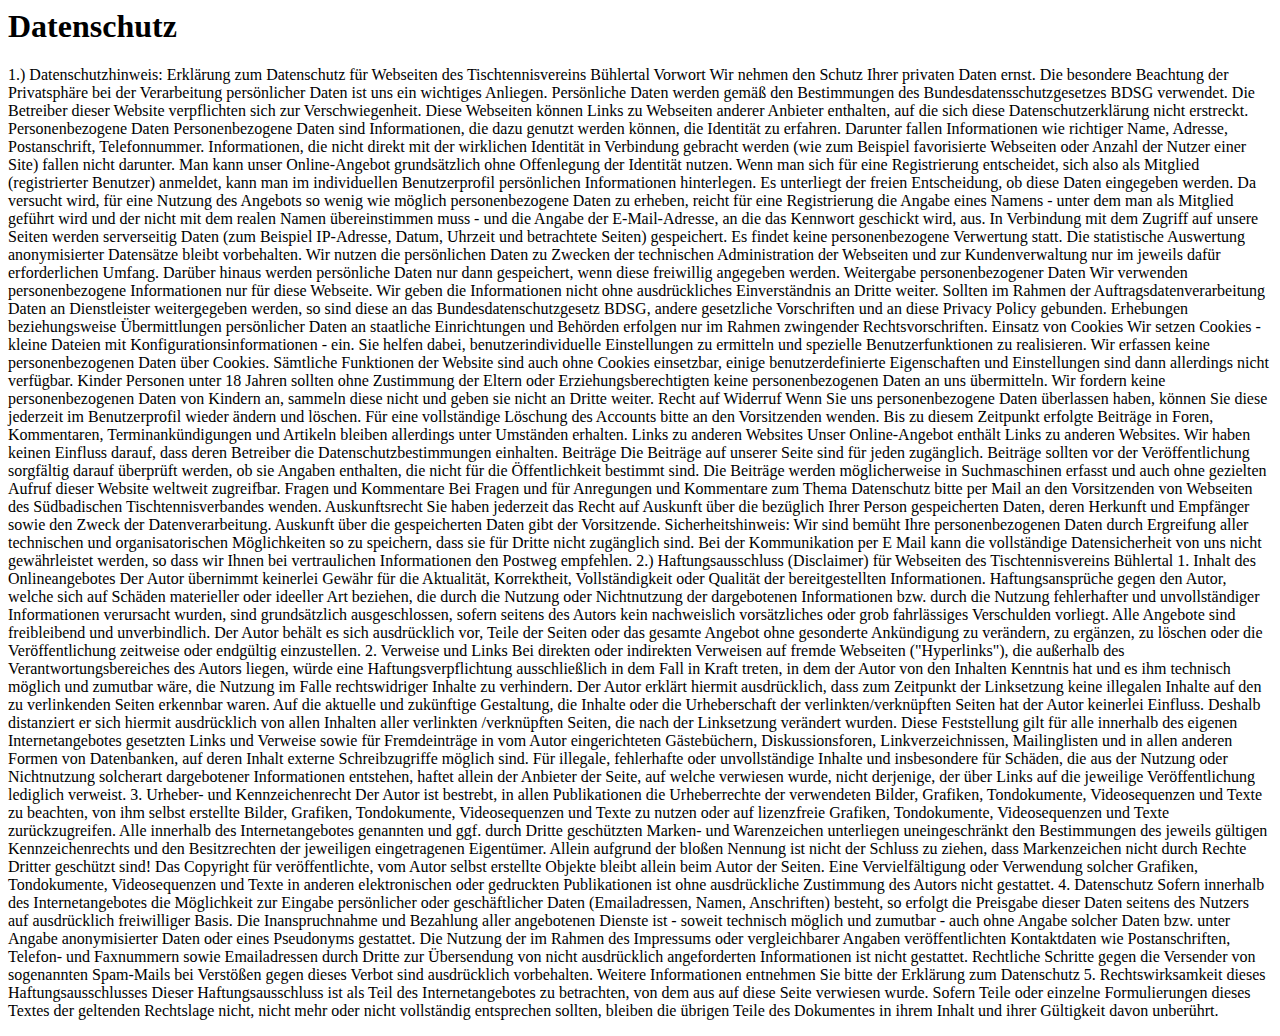
<file: datenschutz.html>
<html>
    <head>
        <meta charset="UTF-8">
        <title>TTV Bühlertal | Datenschutz</title>
    </head>

    <body>
        <h1>Datenschutz</h1>
        <p>1.) Datenschutzhinweis:
            Erklärung zum Datenschutz für Webseiten des Tischtennisvereins Bühlertal
            
            Vorwort
            Wir nehmen den Schutz Ihrer privaten Daten ernst. Die besondere Beachtung der Privatsphäre bei der Verarbeitung persönlicher Daten ist uns ein wichtiges Anliegen. Persönliche Daten werden gemäß den Bestimmungen des Bundesdatensschutzgesetzes BDSG verwendet. Die Betreiber dieser Website verpflichten sich zur Verschwiegenheit. Diese Webseiten können Links zu Webseiten anderer Anbieter enthalten, auf die sich diese Datenschutzerklärung nicht erstreckt.
            
            Personenbezogene Daten
            Personenbezogene Daten sind Informationen, die dazu genutzt werden können, die Identität zu erfahren. Darunter fallen Informationen wie richtiger Name, Adresse, Postanschrift, Telefonnummer. Informationen, die nicht direkt mit der wirklichen Identität in Verbindung gebracht werden (wie zum Beispiel favorisierte Webseiten oder Anzahl der Nutzer einer Site) fallen nicht darunter.
            Man kann unser Online-Angebot grundsätzlich ohne Offenlegung der Identität nutzen. Wenn man sich für eine Registrierung entscheidet, sich also als Mitglied (registrierter Benutzer) anmeldet, kann man im individuellen Benutzerprofil persönlichen Informationen hinterlegen. Es unterliegt der freien Entscheidung, ob diese Daten eingegeben werden. Da versucht wird, für eine Nutzung des Angebots so wenig wie möglich personenbezogene Daten zu erheben, reicht für eine Registrierung die Angabe eines Namens - unter dem man als Mitglied geführt wird und der nicht mit dem realen Namen übereinstimmen muss - und die Angabe der E-Mail-Adresse, an die das Kennwort geschickt wird, aus. In Verbindung mit dem Zugriff auf unsere Seiten werden serverseitig Daten (zum Beispiel IP-Adresse, Datum, Uhrzeit und betrachtete Seiten) gespeichert. Es findet keine personenbezogene Verwertung statt. Die statistische Auswertung anonymisierter Datensätze bleibt vorbehalten.
            Wir nutzen die persönlichen Daten zu Zwecken der technischen Administration der Webseiten und zur Kundenverwaltung nur im jeweils dafür erforderlichen Umfang. Darüber hinaus werden persönliche Daten nur dann gespeichert, wenn diese freiwillig angegeben werden.
            
            Weitergabe personenbezogener Daten
            Wir verwenden personenbezogene Informationen nur für diese Webseite. Wir geben die Informationen nicht ohne ausdrückliches Einverständnis an Dritte weiter. Sollten im Rahmen der Auftragsdatenverarbeitung Daten an Dienstleister weitergegeben werden, so sind diese an das Bundesdatenschutzgesetz BDSG, andere gesetzliche Vorschriften und an diese Privacy Policy gebunden.
            Erhebungen beziehungsweise Übermittlungen persönlicher Daten an staatliche Einrichtungen und Behörden erfolgen nur im Rahmen zwingender Rechtsvorschriften.
            
            Einsatz von Cookies
            Wir setzen Cookies - kleine Dateien mit Konfigurationsinformationen - ein. Sie helfen dabei, benutzerindividuelle Einstellungen zu ermitteln und spezielle Benutzerfunktionen zu realisieren. Wir erfassen keine personenbezogenen Daten über Cookies. Sämtliche Funktionen der Website sind auch ohne Cookies einsetzbar, einige benutzerdefinierte Eigenschaften und Einstellungen sind dann allerdings nicht verfügbar.
            
            Kinder
            Personen unter 18 Jahren sollten ohne Zustimmung der Eltern oder Erziehungsberechtigten keine personenbezogenen Daten an uns übermitteln. Wir fordern keine personenbezogenen Daten von Kindern an, sammeln diese nicht und geben sie nicht an Dritte weiter.
            
            Recht auf Widerruf
            Wenn Sie uns personenbezogene Daten überlassen haben, können Sie diese jederzeit im Benutzerprofil wieder ändern und löschen. Für eine vollständige Löschung des Accounts bitte an den Vorsitzenden wenden. Bis zu diesem Zeitpunkt erfolgte Beiträge in Foren, Kommentaren, Terminankündigungen und Artikeln bleiben allerdings unter Umständen erhalten.
            
            Links zu anderen Websites
            Unser Online-Angebot enthält Links zu anderen Websites. Wir haben keinen Einfluss darauf, dass deren Betreiber die Datenschutzbestimmungen einhalten.
            
            Beiträge
            Die Beiträge auf unserer Seite sind für jeden zugänglich. Beiträge sollten vor der Veröffentlichung sorgfältig darauf überprüft werden, ob sie Angaben enthalten, die nicht für die Öffentlichkeit bestimmt sind. Die Beiträge werden möglicherweise in Suchmaschinen erfasst und auch ohne gezielten Aufruf dieser Website weltweit zugreifbar.
            
            Fragen und Kommentare
            Bei Fragen und für Anregungen und Kommentare zum Thema Datenschutz bitte per Mail an den Vorsitzenden von Webseiten des Südbadischen Tischtennisverbandes wenden.
            
            Auskunftsrecht
            Sie haben jederzeit das Recht auf Auskunft über die bezüglich Ihrer Person gespeicherten Daten, deren Herkunft und Empfänger sowie den Zweck der Datenverarbeitung. Auskunft über die gespeicherten Daten gibt der Vorsitzende.
            
            Sicherheitshinweis:
            Wir sind bemüht Ihre personenbezogenen Daten durch Ergreifung aller technischen und organisatorischen Möglichkeiten so zu speichern, dass sie für Dritte nicht zugänglich sind. Bei der Kommunikation per E Mail kann die vollständige Datensicherheit von uns nicht gewährleistet werden, so dass wir Ihnen bei vertraulichen Informationen den Postweg empfehlen.
            
            
            
            2.) Haftungsausschluss (Disclaimer) für Webseiten des Tischtennisvereins Bühlertal
            1. Inhalt des Onlineangebotes
            Der Autor übernimmt keinerlei Gewähr für die Aktualität, Korrektheit, Vollständigkeit oder Qualität der bereitgestellten Informationen. Haftungsansprüche gegen den Autor, welche sich auf Schäden materieller oder ideeller Art beziehen, die durch die Nutzung oder Nichtnutzung der dargebotenen Informationen bzw. durch die Nutzung fehlerhafter und unvollständiger Informationen verursacht wurden, sind grundsätzlich ausgeschlossen, sofern seitens des Autors kein nachweislich vorsätzliches oder grob fahrlässiges Verschulden vorliegt.
            Alle Angebote sind freibleibend und unverbindlich. Der Autor behält es sich ausdrücklich vor, Teile der Seiten oder das gesamte Angebot ohne gesonderte Ankündigung zu verändern, zu ergänzen, zu löschen oder die Veröffentlichung zeitweise oder endgültig einzustellen.
            
            2. Verweise und Links
            Bei direkten oder indirekten Verweisen auf fremde Webseiten ("Hyperlinks"), die außerhalb des Verantwortungsbereiches des Autors liegen, würde eine Haftungsverpflichtung ausschließlich in dem Fall in Kraft treten, in dem der Autor von den Inhalten Kenntnis hat und es ihm technisch möglich und zumutbar wäre, die Nutzung im Falle rechtswidriger Inhalte zu verhindern.
            Der Autor erklärt hiermit ausdrücklich, dass zum Zeitpunkt der Linksetzung keine illegalen Inhalte auf den zu verlinkenden Seiten erkennbar waren. Auf die aktuelle und zukünftige Gestaltung, die Inhalte oder die Urheberschaft der verlinkten/verknüpften Seiten hat der Autor keinerlei Einfluss. Deshalb distanziert er sich hiermit ausdrücklich von allen Inhalten aller verlinkten /verknüpften Seiten, die nach der Linksetzung verändert wurden. Diese Feststellung gilt für alle innerhalb des eigenen Internetangebotes gesetzten Links und Verweise sowie für Fremdeinträge in vom Autor eingerichteten Gästebüchern, Diskussionsforen, Linkverzeichnissen, Mailinglisten und in allen anderen Formen von Datenbanken, auf deren Inhalt externe Schreibzugriffe möglich sind. Für illegale, fehlerhafte oder unvollständige Inhalte und insbesondere für Schäden, die aus der Nutzung oder Nichtnutzung solcherart dargebotener Informationen entstehen, haftet allein der Anbieter der Seite, auf welche verwiesen wurde, nicht derjenige, der über Links auf die jeweilige Veröffentlichung lediglich verweist.
            
            3. Urheber- und Kennzeichenrecht
            Der Autor ist bestrebt, in allen Publikationen die Urheberrechte der verwendeten Bilder, Grafiken, Tondokumente, Videosequenzen und Texte zu beachten, von ihm selbst erstellte Bilder, Grafiken, Tondokumente, Videosequenzen und Texte zu nutzen oder auf lizenzfreie Grafiken, Tondokumente, Videosequenzen und Texte zurückzugreifen.
            Alle innerhalb des Internetangebotes genannten und ggf. durch Dritte geschützten Marken- und Warenzeichen unterliegen uneingeschränkt den Bestimmungen des jeweils gültigen Kennzeichenrechts und den Besitzrechten der jeweiligen eingetragenen Eigentümer. Allein aufgrund der bloßen Nennung ist nicht der Schluss zu ziehen, dass Markenzeichen nicht durch Rechte Dritter geschützt sind!
            Das Copyright für veröffentlichte, vom Autor selbst erstellte Objekte bleibt allein beim Autor der Seiten. Eine Vervielfältigung oder Verwendung solcher Grafiken, Tondokumente, Videosequenzen und Texte in anderen elektronischen oder gedruckten Publikationen ist ohne ausdrückliche Zustimmung des Autors nicht gestattet.
            
            4. Datenschutz
            Sofern innerhalb des Internetangebotes die Möglichkeit zur Eingabe persönlicher oder geschäftlicher Daten (Emailadressen, Namen, Anschriften) besteht, so erfolgt die Preisgabe dieser Daten seitens des Nutzers auf ausdrücklich freiwilliger Basis. Die Inanspruchnahme und Bezahlung aller angebotenen Dienste ist - soweit technisch möglich und zumutbar - auch ohne Angabe solcher Daten bzw. unter Angabe anonymisierter Daten oder eines Pseudonyms gestattet. Die Nutzung der im Rahmen des Impressums oder vergleichbarer Angaben veröffentlichten Kontaktdaten wie Postanschriften, Telefon- und Faxnummern sowie Emailadressen durch Dritte zur Übersendung von nicht ausdrücklich angeforderten Informationen ist nicht gestattet. Rechtliche Schritte gegen die Versender von sogenannten Spam-Mails bei Verstößen gegen dieses Verbot sind ausdrücklich vorbehalten.
            
            Weitere Informationen entnehmen Sie bitte der Erklärung zum Datenschutz
            
            5. Rechtswirksamkeit dieses Haftungsausschlusses
            Dieser Haftungsausschluss ist als Teil des Internetangebotes zu betrachten, von dem aus auf diese Seite verwiesen wurde. Sofern Teile oder einzelne Formulierungen dieses Textes der geltenden Rechtslage nicht, nicht mehr oder nicht vollständig entsprechen sollten, bleiben die übrigen Teile des Dokumentes in ihrem Inhalt und ihrer Gültigkeit davon unberührt.</p>
    </body>
</html>
</file>
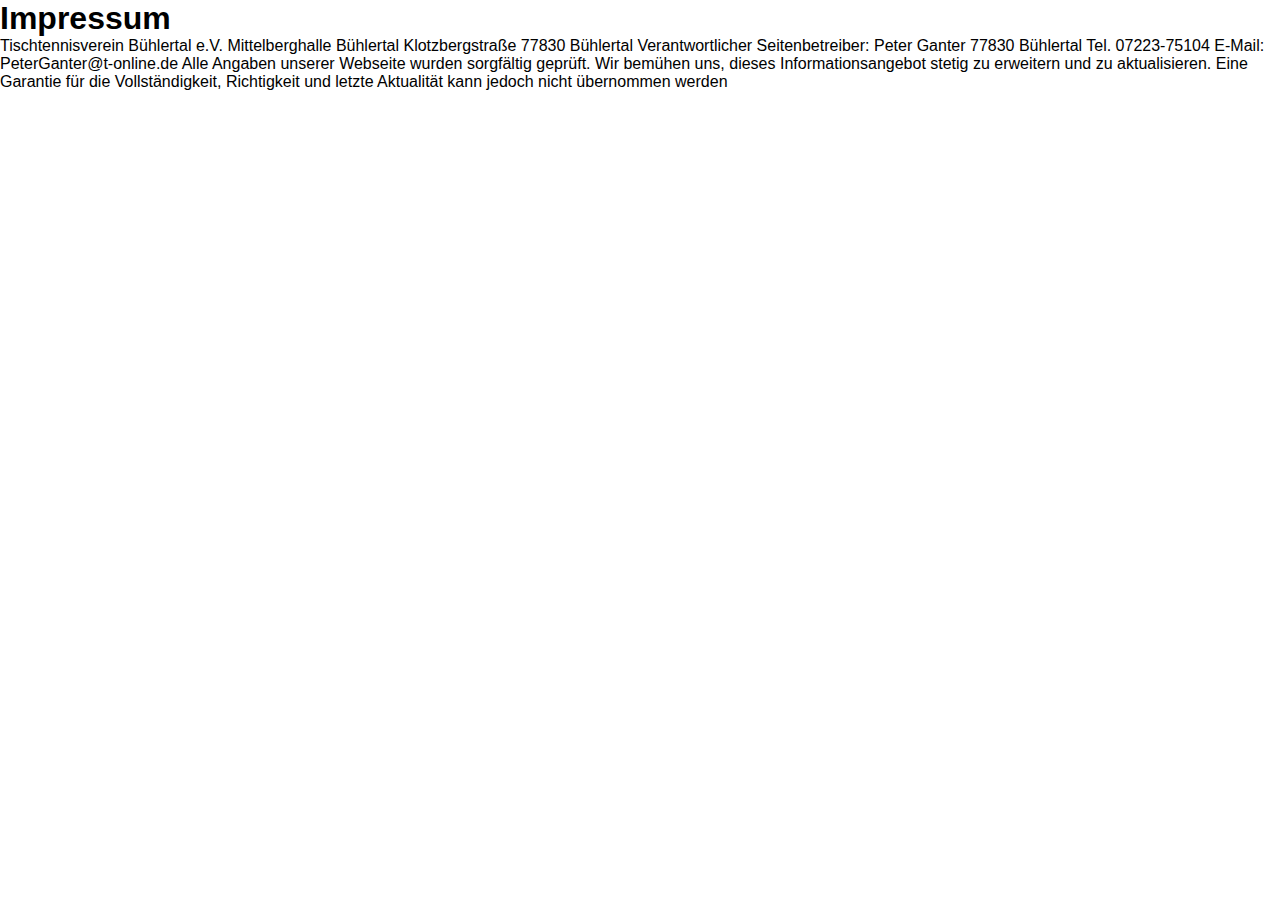
<file: impressum.html>
<html>
    <head>
        <meta charset="UTF-8">
        <title>TTV Bühlertal | Impressum</title>
        <link rel="stylesheet" href="styles.css">
    </head>

    <body>
        <h1>Impressum</h1>

        <p>Tischtennisverein Bühlertal e.V.
            Mittelberghalle Bühlertal
            Klotzbergstraße
            77830 Bühlertal
            
            
            Verantwortlicher Seitenbetreiber:
            Peter Ganter
            77830 Bühlertal
            Tel. 07223-75104
            E-Mail: PeterGanter@t-online.de
            
            Alle Angaben unserer Webseite wurden sorgfältig geprüft.
            Wir bemühen uns, dieses Informationsangebot stetig zu erweitern und zu aktualisieren. Eine Garantie für die Vollständigkeit, Richtigkeit und letzte Aktualität kann jedoch nicht übernommen werden</p>
    </body>
</html>
</file>
<file: styles.css>
*{
    margin: 0;
    padding: 0;
    font-family: sans-serif;
}

.banner{
    width: 100%;
    height: 100vh;
    background-image: linear-gradient(rgba(0,0,0,0),rgba(0,0,0,200)),url(other/placeholder.jpg);
    background-size: cover;
    background-position: center;
    z-index: -1;
}

.navbar{
    width: 85%;
    padding: 0;
    margin: auto;
    display: flex;
    align-items: center;
    justify-content: space-between;
}

.logo{
    width: 30%;
    height: 30%;
    position: relative;
    background: transparent;
}

.logo img{
    cursor: pointer;
}

/*.navbar ul{

}*/

.navbar ul li{
    list-style: none;
    display: inline-block;
    margin: 0 20px;
    position: relative;
    left: 0;
}

.navbar ul li a{
    text-decoration: none;
    color: white;
}

.navbar ul li::after{
    content: '';
    height: 3px;
    width: 0;
    background: white;
    position: absolute;
    left: 0;
    bottom: -7px;
    transition: 0.5s;
}

.navbar ul li:hover::after{
    width: 100%;
}

.content{
    color: white;
    width: 100%;
    position: absolute;
    top: 40%;
    transform: translateY(-50%);
    text-align: center;
}

.content h1{
    padding: 20px;
    font-size: 75px;
}

.footer{
    position: initial;
    bottom: 0;
    width: 100%;
    height: 150px;
    color: white;
    background-color: rgb(2, 2, 86);
    text-align: center;
}

.footer ul{
    position: relative;
    top: 50%;
}

.footer ul a{
    color: white;
    text-decoration: none;
}

.footer ul a:hover{
    color: white;
    text-decoration: underline;
}

.paragraph{
    border: 0px dashed yellow;
    position: static;
    width: 100%;
    background: black;
    background-position: center;
    background-size: cover;
}

.paragraph h2{
    font-size: 50px;
    color: white;
    position: relative;
    padding: 15px;
}

.training{
    display: flex;
    align-items: center;
    justify-content: space-evenly; 
    border: 0px solid blue;
}

.zeiten{
    width: 45%;
    border: 0px solid red;
}

.zeiten h3{
    color: white;
    padding: 15px;
}

.zeiten p{
    color: white;
    padding-top: 5px;
    margin-left: 25px;
    font-size: 15px;
}

.trainer_bild{
    width: 45%;
    padding: 30px;
}

.button{
    width: 150px;
    height: 25px;
    margin: 15px;
    cursor: pointer;
    outline: none;
    border: none;
    text-align: center;
    border-radius: 25px;
    border: 2px solid white;
    color: white;
    background: black;
    transition: 0.3s;
}

.button a{
    color: white;
    text-decoration: none;
    transition: 0.3s;
}

.button:hover{
    background: white;
}

.button:hover a{
    color: black;
}

.icons{
    top: 50%;
    right: 0;
    position: fixed;
    z-index: 100;
}

.icons ul a{
    width: 50px;
    height: 50px;
}

.icons ul li{
    height: 14px;
    width: 14px;
    list-style-type: none;
    padding-left: 20px;
    padding-top: 20px;
    padding-right: 20px;
    padding-bottom: 25px;
    margin-top: 0px;
    margin-right: 0px;
    color: #fff;
    align-items: center;
    transition: 0.5s;
}

.instagram{
    width: 40px;
    height: 40px;
}

.instagram:hover{
    background: #E1306C;
    width: 100%;
    cursor: pointer;
}

.facebook:hover{
    background: #1877F2;
    width: 100%;
    cursor: pointer;
}


/*BEGINN KONTAKT.HTML*/

.kontakt{
    position: relative;
    width: 75%;
    margin: auto;
    height: 80vh;
    border: 0px dashed white;
    display: flex;
    align-items: center;
    justify-content: space-between;
}

.kontakt_bild{
    border: 0px dotted yellow;
    
    height: 60vh;
    width: 50%;
}

.kontakt_text{
    border: 0px dotted yellow;
    width: 50%;
    height: 50vh;
    color: white;
}

.kontakt_text .kontakt_h2{
    display: grid;
    text-align: center;
    text-decoration: underline;
    margin: 25px;
}

.kontakt_text .kontakt_h3{
    margin: 25px;
}

.kontakt_text .kontakt_p{
    margin-top: 15px;
    margin-left: 35px;
}


/*BEGINN TRAINING.HTML*/

.navbar_upage{
    background: black;
}

.paragraph_upage h2{
    font-size: 50px;
    color: white;
    position: relative;
    padding: 15px;
}

.paragraph_upage p{
    margin-left: 25px;
}
</file>
